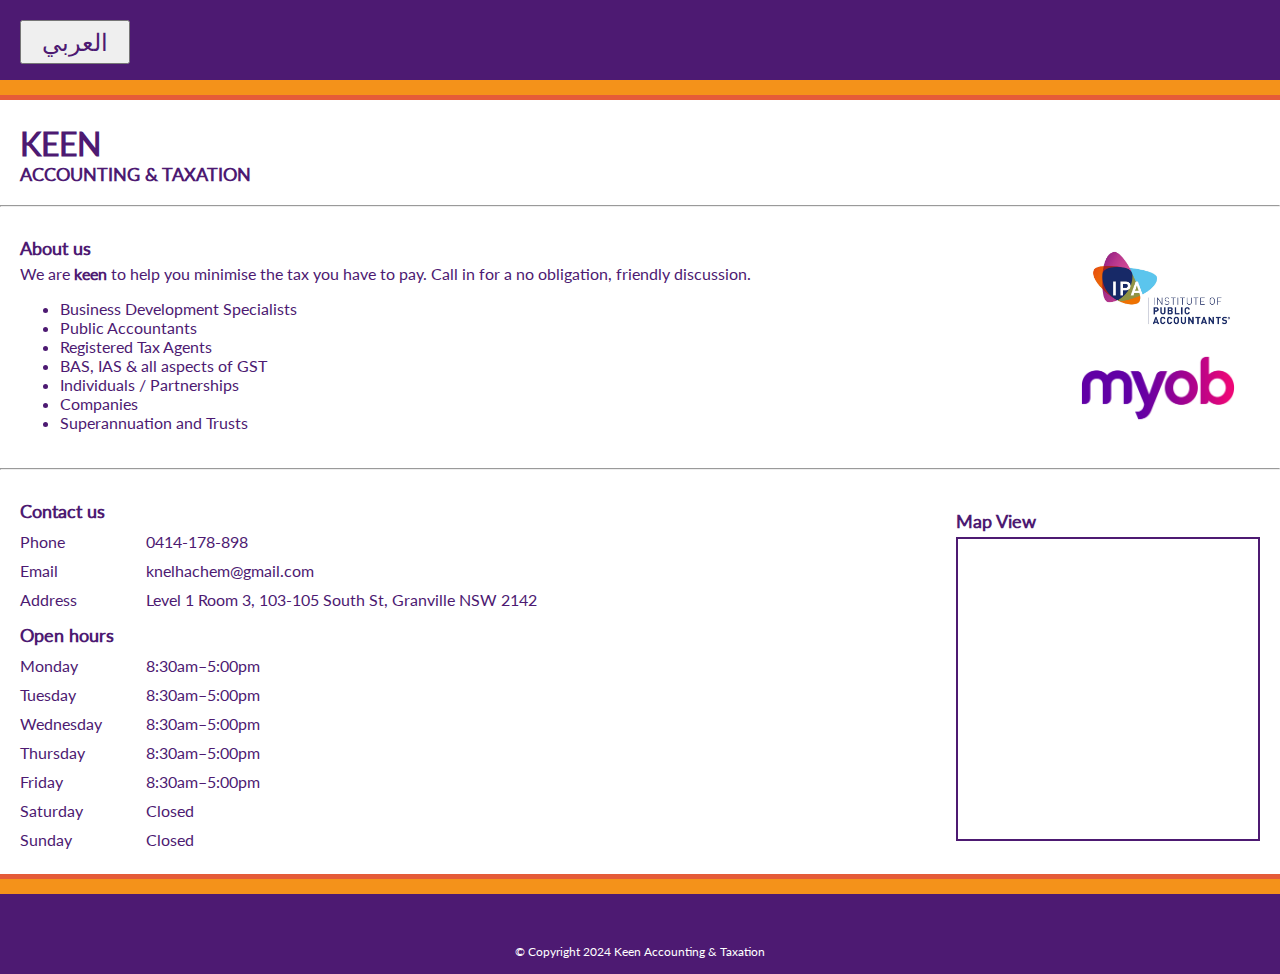
<file: index.html>
<!DOCTYPE html>
<html lang="en">
<head>
    <meta charset="UTF-8">
    <meta name="viewport" content="width=device-width, initial-scale=1.0">
    <link rel="stylesheet" href="styles.css">
    <title>Keen Accounting & Taxation</title>
</head>
<body>
    <div class="purple"></div>
    <div class="yellow"></div>
    <div class="orange"></div>
    <div class="buttons">
        <button onclick="switchPage('arabic.html')">العربي</button>
    </div>
    <div class="header">
        <div class="title">
            <div class="major_title">Keen</div>
            <div class="minor_title">Accounting & Taxation</div>
        </div>
    </div>
    <hr>
    <div class="about">
        <div class="yap">
            <div class="subheading">About us</div>
            <div class="about-text">
                We are <strong>keen</strong> to help you minimise the tax you have to pay. Call in for a no obligation, friendly discussion.
            </div>
            <ul>
                <li>Business Development Specialists</li>
                <li>Public Accountants</li>
                <li>Registered Tax Agents</li>
                <li>BAS, IAS & all aspects of GST</li>
                <li>Individuals / Partnerships</li>
                <li>Companies</li>
                <li>Superannuation and Trusts</li>
            </ul>
        </div>
        <div class="logos">
            <img src="2880px-IPA_Logo.jpg" alt="IPA Logo" height="100">
            <img src="MYOB_Logo.png" alt="MYOB Logo" height="100">
        </div>
    </div>
    <hr>
    <div class="info">
        <div class="info_tables" style="text-align: left">
            <div class="contacts">
                <div class="subheading">Contact us</div>
                <table>
                    <tr>
                        <th>Phone</th>
                        <td>0414-178-898</td>
                    </tr>
                    <tr>
                        <th>Email</th>
                        <td>knelhachem@gmail.com</td>
                    </tr>
                    <tr>
                        <th>Address</th>
                        <td>Level 1 Room 3, 103-105 South St, Granville NSW 2142</td>
                    </tr>
                </table>
            </div>
            <div class="hours">
                <div class="subheading">Open hours</div>
                <table>
                    <tr>
                        <th>Monday</th>
                        <td>8:30am–5:00pm</td>
                    </tr>
                    <tr>
                        <th>Tuesday</th>
                        <td>8:30am–5:00pm</td>
                    </tr>
                    <tr>
                        <th>Wednesday</th>
                        <td>8:30am–5:00pm</td>
                    </tr>
                    <tr>
                        <th>Thursday</th>
                        <td>8:30am–5:00pm</td>
                    </tr>
                    <tr>
                        <th>Friday</th>
                        <td>8:30am–5:00pm</td>
                    </tr>
                    <tr>
                        <th>Saturday</th>
                        <td>Closed</td>
                    </tr>
                    <tr>
                        <th>Sunday</th>
                        <td>Closed</td>
                    </tr>
                </table>
            </div>
        </div>
        <div class="map">
            <div class="subheading">Map View</div>
            <iframe src="https://www.google.com/maps/embed?pb=!1m18!1m12!1m3!1d3314.0924639455384!2d151.00846427657234!3d-33.835726017347916!2m3!1f0!2f0!3f0!3m2!1i1024!2i768!4f13.1!3m3!1m2!1s0x6b12a3ffc311b467%3A0x2a5172b7dab4f947!2sKeen%20Accounting%20%26%20Taxation!5e0!3m2!1sen!2sau!4v1727700525354!5m2!1sen!2sau" width="300" height="300" allowfullscreen="" loading="lazy" referrerpolicy="no-referrer-when-downgrade"></iframe>
        </div>
    </div> 
    <div class="orange"></div>
    <div class="yellow"></div>
    <div class="purple"></div>
    <div class="copyright">© Copyright 2024 Keen Accounting & Taxation</div>
    

    <script>
        function switchPage(page) {
            window.location.href = page;
            // hello
        }
    </script>
</body>
</html>
</file>
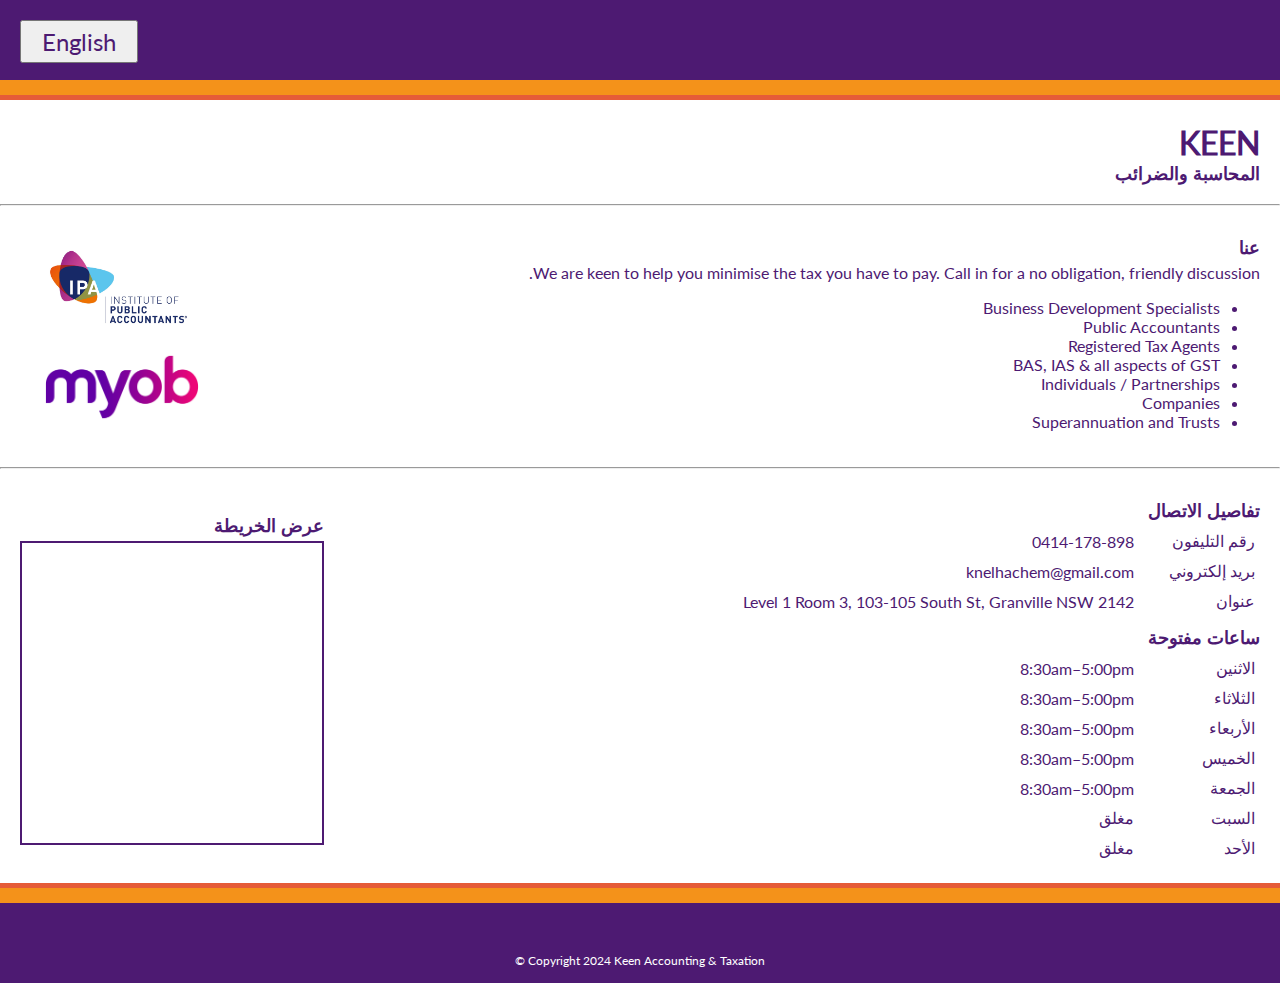
<file: arabic.html>
<!DOCTYPE html>
<html lang="en">
<head>
    <meta charset="UTF-8">
    <meta name="viewport" content="width=device-width, initial-scale=1.0">
    <link rel="stylesheet" href="styles.css">
    <title>المحاسبة والضرائب Keen</title>
</head>
<body>
    <div class="purple"></div>
    <div class="yellow"></div>
    <div class="orange"></div>
    <div class="buttons" style="direction: ltr">
        <button onclick="switchPage('index.html')">English</button>
    </div>
    <div class="header" style="text-align: right; direction: rtl">
        <div class="title">
            <div class="major_title" style="text-align: right">Keen</div>
            <div class="minor_title">المحاسبة والضرائب</div>
        </div>
    </div>
    <hr>
    <div class="about" style="text-align: right; direction: rtl">
        <div class="yap">
            <div class="subheading">عنا</div>
            <div class="about-text">
                We are keen to help you minimise the tax you have to pay. Call in for a no obligation, friendly discussion.
            </div>
            <ul>
                <li>Business Development Specialists</li>
                <li>Public Accountants</li>
                <li>Registered Tax Agents</li>
                <li>BAS, IAS & all aspects of GST</li>
                <li>Individuals / Partnerships</li>
                <li>Companies</li>
                <li>Superannuation and Trusts</li>
            </ul>
        </div>
        <div class="logos">
            <img src="2880px-IPA_Logo.jpg" alt="IPA Logo" height="100">
            <img src="MYOB_Logo.png" alt="MYOB Logo" height="100">
        </div>
    </div>
    <hr>
    <div class="info" style="text-align: right; direction: rtl">
        <div class="info_tables">
            <div class="contacts">
                <div class="subheading">تفاصيل الاتصال</div>
                <table>
                    <tr>
                        <th>رقم التليفون</th>
                        <td>0414-178-898</td>
                    </tr>
                    <tr>
                        <th>بريد إلكتروني</th>
                        <td>knelhachem@gmail.com</td>
                    </tr>
                    <tr>
                        <th>عنوان</th>
                        <td>Level 1 Room 3, 103-105 South St, Granville NSW 2142</td>
                    </tr>
                </table>
            </div>
            <div class="hours">
                <div class="subheading">ساعات مفتوحة</div>
                <table>
                    <tr>
                        <th>الاثنين</th>
                        <td>8:30am–5:00pm</td>
                    </tr>
                    <tr>
                        <th>الثلاثاء</th>
                        <td>8:30am–5:00pm</td>
                    </tr>
                    <tr>
                        <th>الأربعاء</th>
                        <td>8:30am–5:00pm</td>
                    </tr>
                    <tr>
                        <th>الخميس</th>
                        <td>8:30am–5:00pm</td>
                    </tr>
                    <tr>
                        <th>الجمعة</th>
                        <td>8:30am–5:00pm</td>
                    </tr>
                    <tr>
                        <th>السبت</th>
                        <td>مغلق</td>
                    </tr>
                    <tr>
                        <th>الأحد</th>
                        <td>مغلق</td>
                    </tr>
                </table>
            </div>
        </div>
        <div class="map">
            <div class="subheading">عرض الخريطة</div>
            <iframe src="https://www.google.com/maps/embed?pb=!1m18!1m12!1m3!1d3314.0924639455384!2d151.00846427657234!3d-33.835726017347916!2m3!1f0!2f0!3f0!3m2!1i1024!2i768!4f13.1!3m3!1m2!1s0x6b12a3ffc311b467%3A0x2a5172b7dab4f947!2sKeen%20Accounting%20%26%20Taxation!5e0!3m2!1sen!2sau!4v1727700525354!5m2!1sen!2sau" width="300" height="300" allowfullscreen="" loading="lazy" referrerpolicy="no-referrer-when-downgrade"></iframe>
        </div>
    </div> 
    <div class="orange"></div>
    <div class="yellow"></div>
    <div class="purple"></div>
    <div class="copyright">© Copyright 2024 Keen Accounting & Taxation</div>

    <script>
        // Function to switch between pages
        function switchPage(page) {
            window.location.href = page;
        }
    </script>
</body>
</html>
</file>
<file: styles.css>
body {
    margin: 0;
}

.header, .about, .info {
    display: flex;
    justify-content: space-between;
    align-items: center;
    margin: 20px;
    
}

.title {
    font-weight: bold;
    text-transform: uppercase;
}

.major_title {
    font-size: 32px;
}

.minor_title {
    font-size: 18px;
}

.buttons {
    margin-top: -80px;
    margin-bottom: 60px;
    padding-left: 20px;
    padding-right: 20px;
}

.buttons button {
    padding: 5px 20px;
    font-size: 24px;
    cursor: pointer;
}

.subheading {
    margin-top: 10px;
    margin-bottom: 5px;
    font-size: 18px;
    font-weight: bold;
}

img {
    display: block;
}

hr {
    color: rgb(77, 26, 114);
}

iframe {
    border: 2px solid rgb(77, 26, 114);
}

body, div, button{
    color: rgb(77, 26, 114);
    font-family: Lato;
}

@font-face {
    font-family: Lato;
    src: url(Lato-Regular.ttf);
}

th {
    /* text-align: left; */
    padding: 5px;
    padding-left: 0%;
    width: 120px;
    font-weight: 500;
}

table {
    border-collapse: collapse;
}

.orange {
    height: 5px;
    width: 100%;
    background-color: rgb(229, 91, 56);
}

.yellow {
    height: 15px;
    width: 100%;
    background-color: rgb(244, 146, 26);
}

.purple {
    height: 80px;
    width: 100%;
    background-color: rgb(77, 26, 114);
}

.copyright {
    margin-top: -30px;
    color: white;
    text-align: center;
    font-size: 12px;
}
</file>
